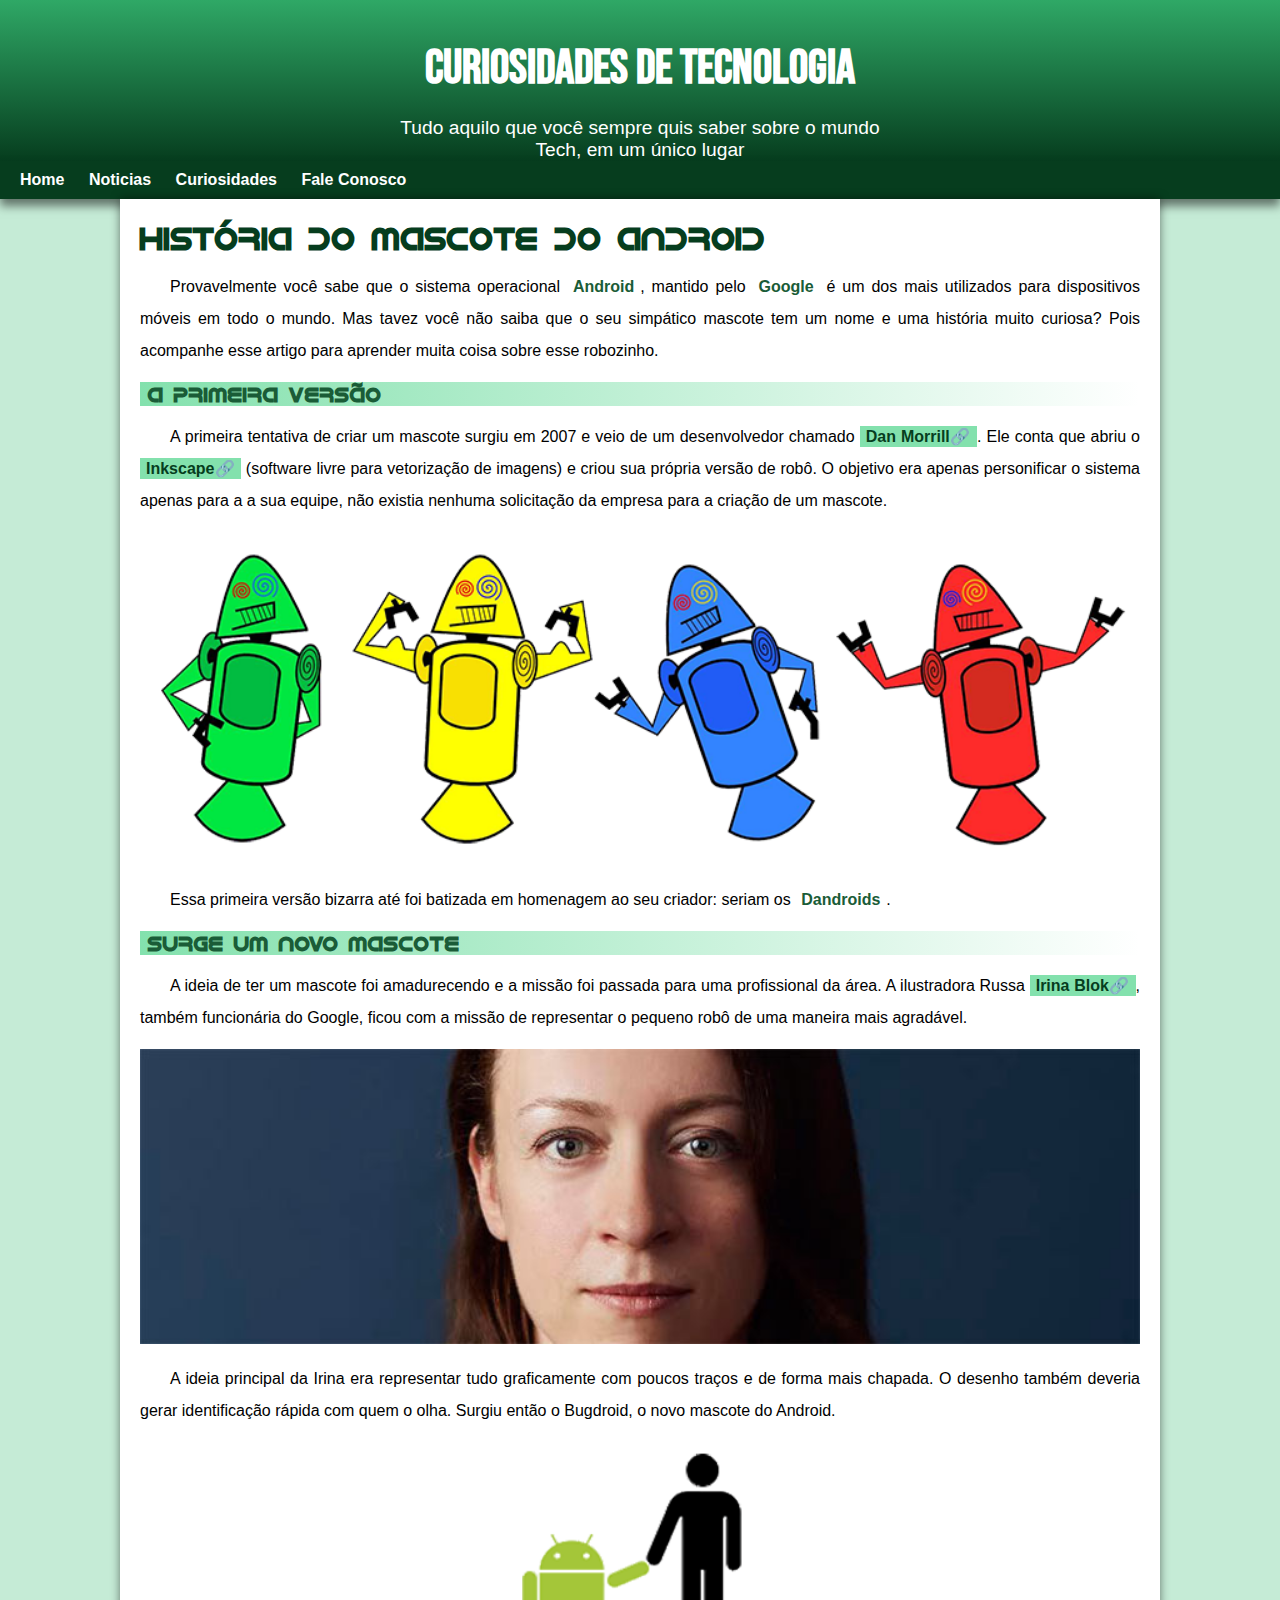
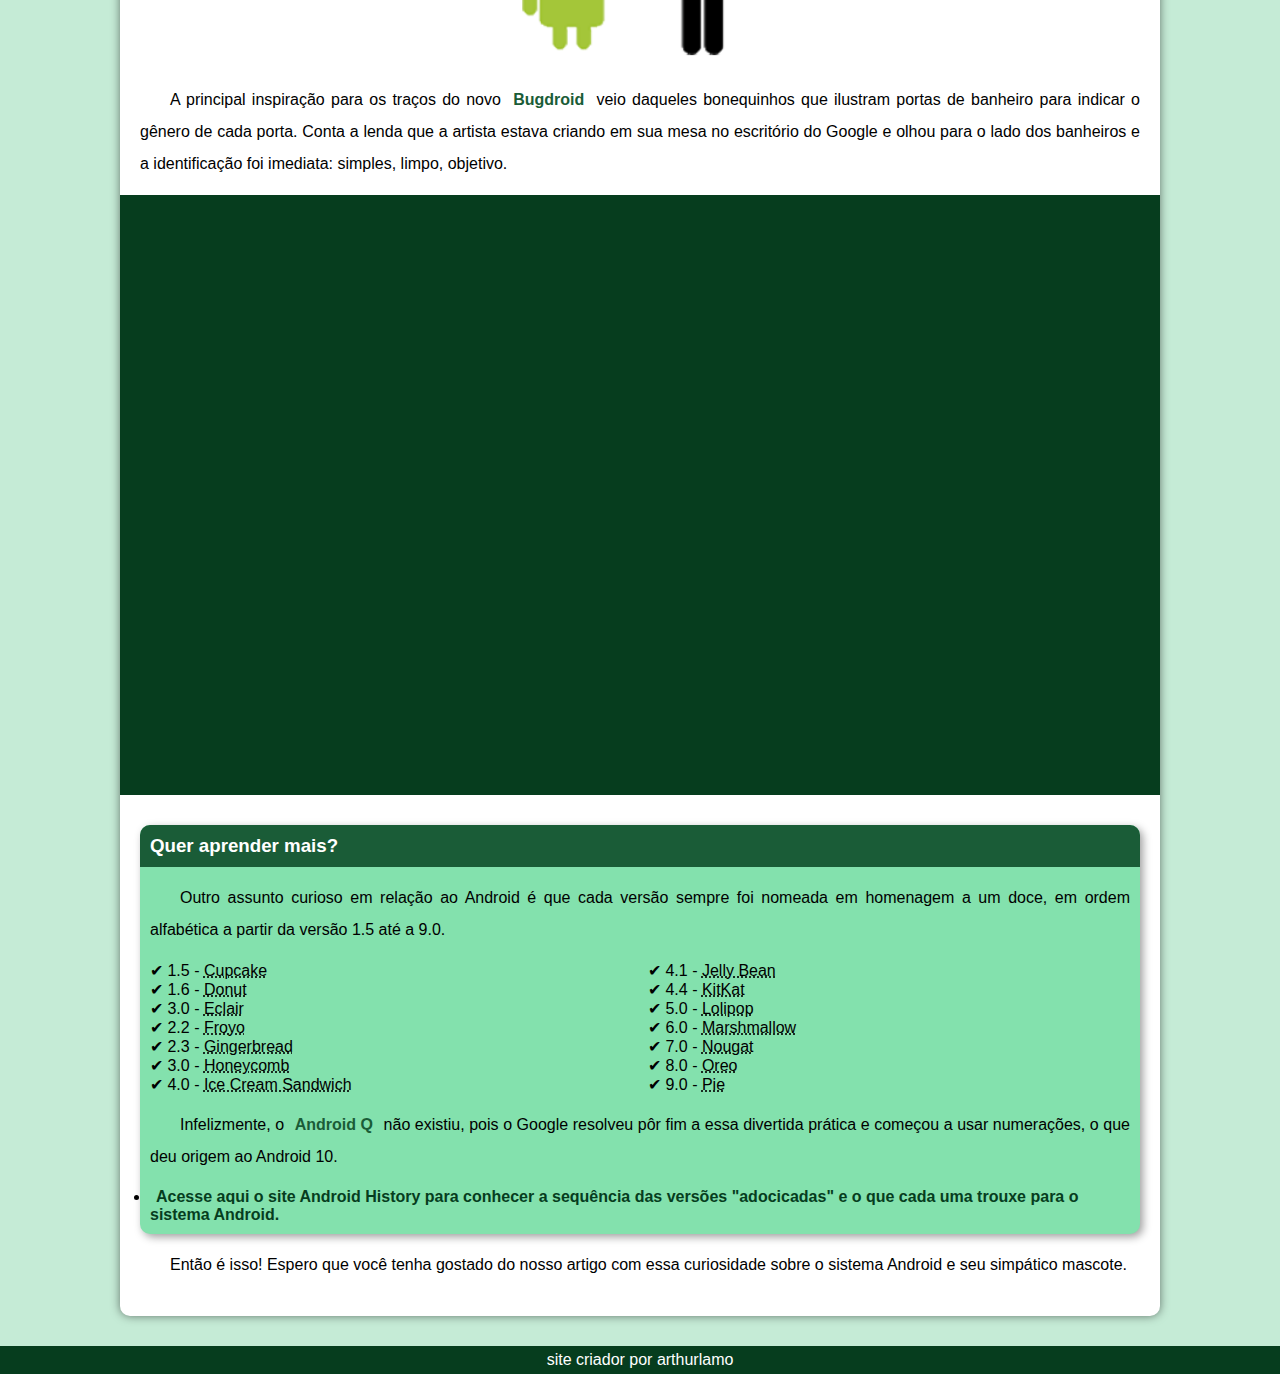
<file: index.html>
<!DOCTYPE html>
<html lang="pt-br">
<head>
    <meta charset="UTF-8">
    <meta name="viewport" content="width=device-width, initial-scale=1.0">
    <title>Como surgiu o mascote do Android?</title>
    <link rel="shortcut icon" href="imagens/favicon.ico" type="image/x-icon">
    <link rel="stylesheet" href="css/style.css">
</head>
<body>
    <header>
        <h1>Curiosidades de Tecnologia</h1>
        <p>Tudo aquilo que você sempre quis saber sobre o mundo Tech, em um único lugar</p>
    </header>
    <nav>
        <a href="">Home</a>
        <a href="">Noticias</a>
        <a href="">Curiosidades</a>
        <a href="">Fale Conosco</a>
    </nav>
    <main>
        <article>
            <h1>História do Mascote do Android</h1>

            <p>Provavelmente você sabe que o sistema operacional <strong>Android</strong>, mantido pelo <strong>Google</strong> é um dos mais utilizados para dispositivos móveis em todo o mundo. Mas tavez você não saiba que o seu simpático mascote tem um nome e uma história muito curiosa? Pois acompanhe esse artigo para aprender muita coisa sobre esse robozinho.</p>

            <h2>A primeira versão</h2>

            <p>A primeira tentativa de criar um mascote surgiu em 2007 e veio de um desenvolvedor chamado <a href="https://androidcommunity.com/dan-morrill-shows-us-the-android-mascot-that-almost-was-20130103/" class="externo" target="_blank" >Dan Morrill</a>. Ele conta que abriu o <a href="https://www.wacom.com/pt-br/products/inkspace" class="externo" target="_blank">Inkscape</a> (software livre para vetorização de imagens) e criou sua própria versão de robô. O objetivo era apenas personificar o sistema apenas para a a sua equipe, não existia nenhuma solicitação da empresa para a criação de um mascote.</p>

                <picture>
                    <source media="(max-width: 670px)" srcset="imagens/dan-droids-pq.png">
                    <img src="imagens/dan-droids.png" alt="Dandroids">
                </picture>

        <p>Essa primeira versão bizarra até foi batizada em homenagem ao seu criador: seriam os <strong>Dandroids</strong>.</p>

            <h2>Surge um novo mascote</h2>

            <p>A ideia de ter um mascote foi amadurecendo e a missão foi passada para uma profissional da área. A ilustradora Russa <a href="https://www.irinablok.com/" class="externo" target="_blank">Irina Blok</a>, também funcionária do Google, ficou com a missão de representar o pequeno robô de uma maneira mais agradável.</p>

            <picture>
                <source media="(max-width: 670px)" srcset="imagens/irina-blok-pq.jpg">
                <img src="imagens/irina-blok.jpg" alt="Irina blok criadora dos bug droids">
            </picture>

            <p>A ideia principal da Irina era representar tudo graficamente com poucos traços e de forma mais chapada. O desenho também deveria gerar identificação rápida com quem o olha. Surgiu então o Bugdroid, o novo mascote do Android.</p>

            <img src="imagens/bugdroid.png" class="pequena" alt="Bugdroid">

            <p>A principal inspiração para os traços do novo <strong>Bugdroid</strong> veio daqueles bonequinhos que ilustram portas de banheiro para indicar o gênero de cada porta. Conta a lenda que a artista estava criando em sua mesa no escritório do Google e olhou para o lado dos banheiros e a identificação foi imediata: simples, limpo, objetivo.</p>

            <div class="video">
                <iframe width="560" height="315" src="https://www.youtube.com/embed/l2UDgpLz20M?si=cGrf2LelLg9Cx_f5" title="YouTube video player" frameborder="0" allow="accelerometer; autoplay; clipboard-write; encrypted-media; gyroscope; picture-in-picture; web-share" referrerpolicy="strict-origin-when-cross-origin" allowfullscreen></iframe>
            </div>
            
            <aside>
                <h3>Quer aprender mais?</h3>
                <p>Outro assunto curioso em relação ao Android é que cada versão sempre foi nomeada em homenagem a um doce, em ordem alfabética a partir da versão 1.5 até a 9.0.</p>
                <ul>
                    <li>1.5 - <abbr title="Bolo de copo">Cupcake</abbr></li>
                    <li>1.6 - <abbr title="Rosquinha">Donut</abbr></li>
                    <li>3.0 - <abbr title="Bomba">Eclair</abbr></li>
                    <li>2.2 - <abbr title="iorgute congelado">Froyo</abbr></li>
                    <li>2.3 - <abbr title="biscoito de gengibre">Gingerbread</abbr></li>
                    <li>3.0 - <abbr title="favo de mel">Honeycomb</abbr></li>
                    <li>4.0 - <abbr title="sanduiche de sorvete">Ice Cream Sandwich</abbr></li>
                    <li>4.1 - <abbr title="jujuba">Jelly Bean</abbr></li>
                    <li>4.4 - <abbr title="KitKat">KitKat</abbr></li>
                    <li>5.0 - <abbr title="pirulito">Lolipop</abbr></li>
                    <li>6.0 - <abbr title="Marshmallow">Marshmallow</abbr></li>
                    <li>7.0 - <abbr title="torrone">Nougat</abbr></li>
                    <li>8.0 - <abbr title="Oreo">Oreo</abbr></li>
                    <li>9.0 - <abbr title="torta">Pie</abbr></li>
                </ul>
                <p>
                    Infelizmente, o <strong>Android Q</strong> não existiu, pois o Google resolveu pôr fim a essa divertida prática e começou a usar numerações, o que deu origem ao Android 10.
                </p>
                    <li><a href="https://www.android.com/intl/en_uk/history/#/donut" target="_blank">Acesse aqui o site Android History para conhecer a sequência das versões "adocicadas" e o que cada uma trouxe para o sistema Android.</a></li>
            </aside>

            <p>Então é isso! Espero que você tenha gostado do nosso artigo com essa curiosidade sobre o sistema Android e seu simpático mascote.</p>
        </article>
    </main>
    <footer>
        <p>site criador por arthurlamo</p>
    </footer>
</body>
</html>
</file>
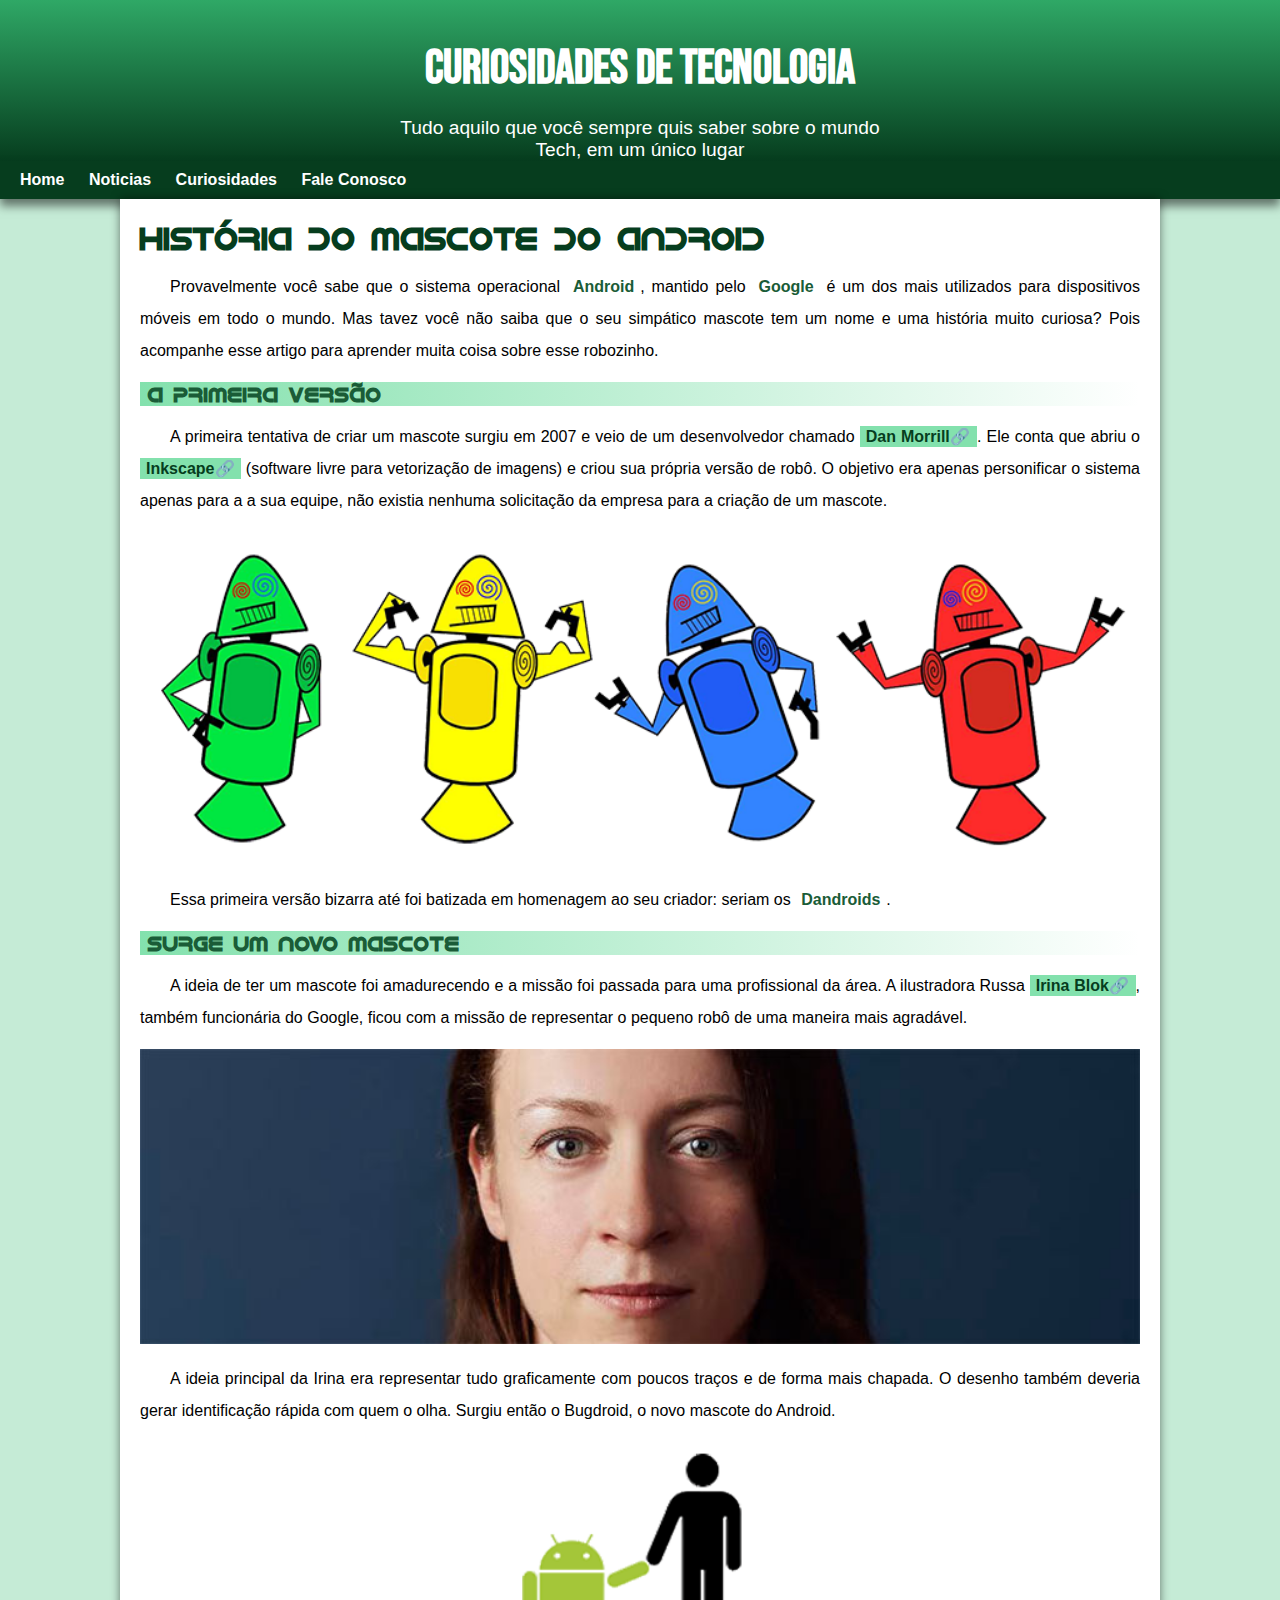
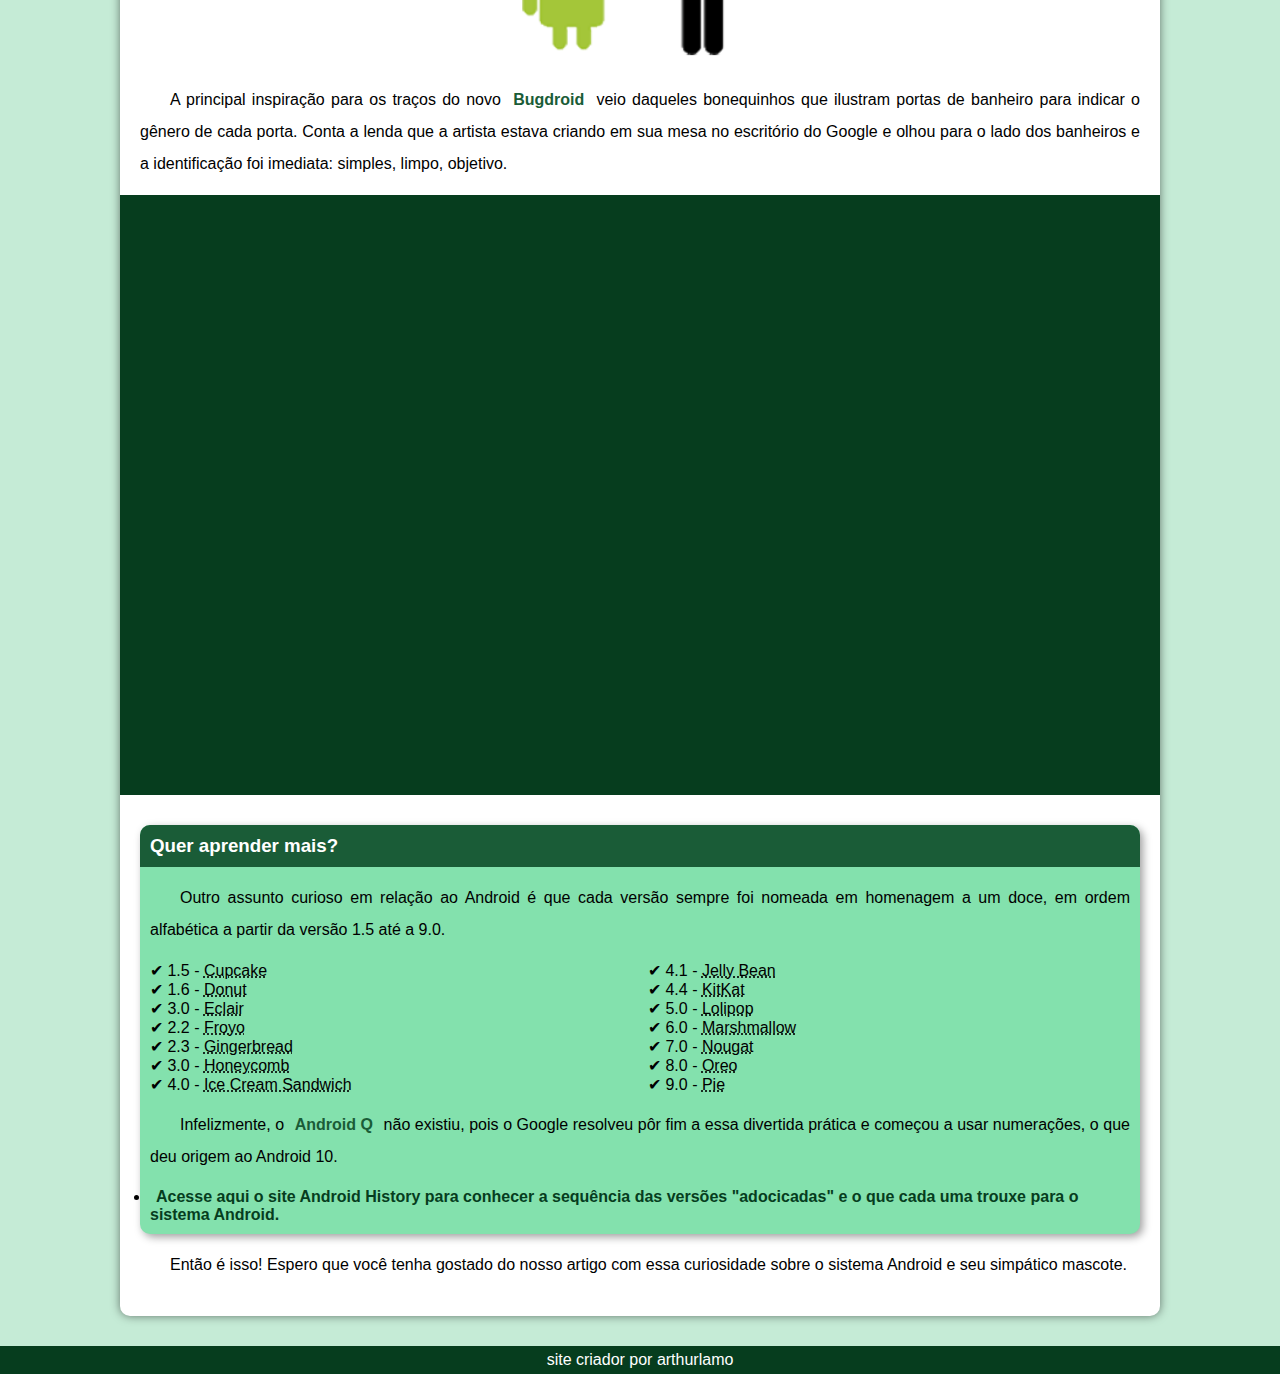
<file: android.html>
<!DOCTYPE html>
<html lang="pt-br">
<head>
    <meta charset="UTF-8">
    <meta name="viewport" content="width=device-width, initial-scale=1.0">
    <title>Como surgiu o mascote do Android?</title>
    <link rel="shortcut icon" href="imagens/favicon.ico" type="image/x-icon">
    <link rel="stylesheet" href="css/style.css">
</head>
<body>
    <header>
        <h1>Curiosidades de Tecnologia</h1>
        <p>Tudo aquilo que você sempre quis saber sobre o mundo Tech, em um único lugar</p>
    </header>
    <nav>
        <a href="">Home</a>
        <a href="">Noticias</a>
        <a href="">Curiosidades</a>
        <a href="">Fale Conosco</a>
    </nav>
    <main>
        <article>
            <h1>História do Mascote do Android</h1>

            <p>Provavelmente você sabe que o sistema operacional <strong>Android</strong>, mantido pelo <strong>Google</strong> é um dos mais utilizados para dispositivos móveis em todo o mundo. Mas tavez você não saiba que o seu simpático mascote tem um nome e uma história muito curiosa? Pois acompanhe esse artigo para aprender muita coisa sobre esse robozinho.</p>

            <h2>A primeira versão</h2>

            <p>A primeira tentativa de criar um mascote surgiu em 2007 e veio de um desenvolvedor chamado <a href="https://androidcommunity.com/dan-morrill-shows-us-the-android-mascot-that-almost-was-20130103/" class="externo" target="_blank" >Dan Morrill</a>. Ele conta que abriu o <a href="https://www.wacom.com/pt-br/products/inkspace" class="externo" target="_blank">Inkscape</a> (software livre para vetorização de imagens) e criou sua própria versão de robô. O objetivo era apenas personificar o sistema apenas para a a sua equipe, não existia nenhuma solicitação da empresa para a criação de um mascote.</p>

                <picture>
                    <source media="(max-width: 670px)" srcset="imagens/dan-droids-pq.png">
                    <img src="imagens/dan-droids.png" alt="Dandroids">
                </picture>

        <p>Essa primeira versão bizarra até foi batizada em homenagem ao seu criador: seriam os <strong>Dandroids</strong>.</p>

            <h2>Surge um novo mascote</h2>

            <p>A ideia de ter um mascote foi amadurecendo e a missão foi passada para uma profissional da área. A ilustradora Russa <a href="https://www.irinablok.com/" class="externo" target="_blank">Irina Blok</a>, também funcionária do Google, ficou com a missão de representar o pequeno robô de uma maneira mais agradável.</p>

            <picture>
                <source media="(max-width: 670px)" srcset="imagens/irina-blok-pq.jpg">
                <img src="imagens/irina-blok.jpg" alt="Irina blok criadora dos bug droids">
            </picture>

            <p>A ideia principal da Irina era representar tudo graficamente com poucos traços e de forma mais chapada. O desenho também deveria gerar identificação rápida com quem o olha. Surgiu então o Bugdroid, o novo mascote do Android.</p>

            <img src="imagens/bugdroid.png" class="pequena" alt="Bugdroid">

            <p>A principal inspiração para os traços do novo <strong>Bugdroid</strong> veio daqueles bonequinhos que ilustram portas de banheiro para indicar o gênero de cada porta. Conta a lenda que a artista estava criando em sua mesa no escritório do Google e olhou para o lado dos banheiros e a identificação foi imediata: simples, limpo, objetivo.</p>

            <div class="video">
                <iframe width="560" height="315" src="https://www.youtube.com/embed/l2UDgpLz20M?si=cGrf2LelLg9Cx_f5" title="YouTube video player" frameborder="0" allow="accelerometer; autoplay; clipboard-write; encrypted-media; gyroscope; picture-in-picture; web-share" referrerpolicy="strict-origin-when-cross-origin" allowfullscreen></iframe>
            </div>
            
            <aside>
                <h3>Quer aprender mais?</h3>
                <p>Outro assunto curioso em relação ao Android é que cada versão sempre foi nomeada em homenagem a um doce, em ordem alfabética a partir da versão 1.5 até a 9.0.</p>
                <ul>
                    <li>1.5 - <abbr title="Bolo de copo">Cupcake</abbr></li>
                    <li>1.6 - <abbr title="Rosquinha">Donut</abbr></li>
                    <li>3.0 - <abbr title="Bomba">Eclair</abbr></li>
                    <li>2.2 - <abbr title="iorgute congelado">Froyo</abbr></li>
                    <li>2.3 - <abbr title="biscoito de gengibre">Gingerbread</abbr></li>
                    <li>3.0 - <abbr title="favo de mel">Honeycomb</abbr></li>
                    <li>4.0 - <abbr title="sanduiche de sorvete">Ice Cream Sandwich</abbr></li>
                    <li>4.1 - <abbr title="jujuba">Jelly Bean</abbr></li>
                    <li>4.4 - <abbr title="KitKat">KitKat</abbr></li>
                    <li>5.0 - <abbr title="pirulito">Lolipop</abbr></li>
                    <li>6.0 - <abbr title="Marshmallow">Marshmallow</abbr></li>
                    <li>7.0 - <abbr title="torrone">Nougat</abbr></li>
                    <li>8.0 - <abbr title="Oreo">Oreo</abbr></li>
                    <li>9.0 - <abbr title="torta">Pie</abbr></li>
                </ul>
                <p>
                    Infelizmente, o <strong>Android Q</strong> não existiu, pois o Google resolveu pôr fim a essa divertida prática e começou a usar numerações, o que deu origem ao Android 10.
                </p>
                    <li><a href="https://www.android.com/intl/en_uk/history/#/donut" target="_blank">Acesse aqui o site Android History para conhecer a sequência das versões "adocicadas" e o que cada uma trouxe para o sistema Android.</a></li>
            </aside>

            <p>Então é isso! Espero que você tenha gostado do nosso artigo com essa curiosidade sobre o sistema Android e seu simpático mascote.</p>
        </article>
    </main>
    <footer>
        <p>site criador por arthurlamo</p>
    </footer>
</body>
</html>
</file>
<file: css/style.css>
@charset "UTF-8";

@import url('https://fonts.googleapis.com/css2?family=Bebas+Neue&family=Work+Sans:ital,wght@0,100..900;1,100..900&display=swap');

@font-face {
    font-family: 'Android';
    src: url('../fontes/idroid.otf') format('opentype');
    font-weight: normal;
}

:root {
    --cor0: #c5ebd6;
    --cor1: #83e1ad;
    --cor2: #3ddc84;
    --cor3: #2fa866;
    --cor4: #1a5c37;
    --cor5: #063d1e;

    --fonte-padrao: Arial, Verdana, Helvetica, Sans-Serif;
    --fonte-destaque: 'Bebas Neue', cursive;
    --fonte-android: 'Android', cursive;
}

body {
    background-color: var(--cor0);
    font-family: var(--fonte-padrao);
}

a.externo::after {
    content: '\1F517';
}

header {
    background-image: linear-gradient(to bottom, var(--cor3), var(--cor5));
    min-height: 150px;
    text-align: center;
}

header > h1 {
    color: white;
    font-family: var(--fonte-destaque);
    padding-top: 40px;
    font-size: 3em;
    margin-bottom: 20px;
}

header > p {
    font-family: var(--fonte-padrao);
    font-size: 1.2em;
    color: white;
    max-width: 500px;
    margin: auto;
}

nav {
    background-color: var(--cor5);
    padding: 10px;
    box-shadow: 0px 7px 9px rgba(0, 0, 0, 0.5);
}

nav > a {
    color: white;
    padding: 10px;
    text-decoration: none;
    font-weight: bold;
    border-radius: 5px;
    transition-duration: .5s;
}

nav >a:hover {
    background-color: var(--cor2);
    color: var(--cor5);
}

main {

    border-bottom-left-radius: 10px;
    border-bottom-right-radius: 10px;
    min-width: 300px;
    max-width: 1000px;
    margin: auto;
    margin-bottom: 30px;
    padding: 20px;
    background-color: white;
    box-shadow: 0px 0px 10px rgba(0, 0, 0, 0.50);
}

main h1 {
    color: var(--cor5);
    font-family: var(--fonte-android);
}

main h2 {
    font-family: var(--fonte-android);
    color: var(--cor4);
    font-size: 1.3em;
    background-image: linear-gradient(to right, var(--cor1), transparent);
    text-indent: 8px;
}

main img {
    width: 100%;
}

main img.pequena {
    max-width: 350px;
    display: block;
    margin: auto;
}

main p {
    margin: 15px 0px;
    text-align: justify;
    text-indent: 30px;
    line-height: 2em;
}

main strong {
    color: var(--cor4);
    font-weight: bold;
    padding: 2px 6px;
}

main a {
    text-decoration: none;
    font-weight: bold;
    color: var(--cor5);
    background-color: var(--cor1);
    padding: 2px 6px;
}

main a:hover {
    text-decoration: underline;
    color: var(--cor4);
}

div.video {
    background-color: var(--cor5);
    margin: 0px -20px 30px -20px;
    padding: 20px;
    padding-bottom: 58%;
    position: relative;
}

div.video > iframe{
    position: absolute;
    top: 5%;
    left: 5%;
    width: 90%;
    height: 90%;
}

aside > h3 {
    background-color: var(--cor4);
    color: white;
    padding: 10px;
    margin: -10px -10px 0 -10px;
    border-radius: 10px 10px 0px 0px;
}

aside {
    background-color: var(--cor1);
    padding: 10px;
    border-radius: 10px;
    box-shadow: 3px 3px 8px rgba(0, 0, 0, 0.377);
}

aside > ul {
    list-style-type: '\2714\00a0';
    list-style-position: inside;
    columns: 2;
}

footer {
    background-color: var(--cor5);
    color: white;
    text-align: center;
    padding: 5px;
}

* {
    margin: 0px;
    padding: 0px;
}
</file>
